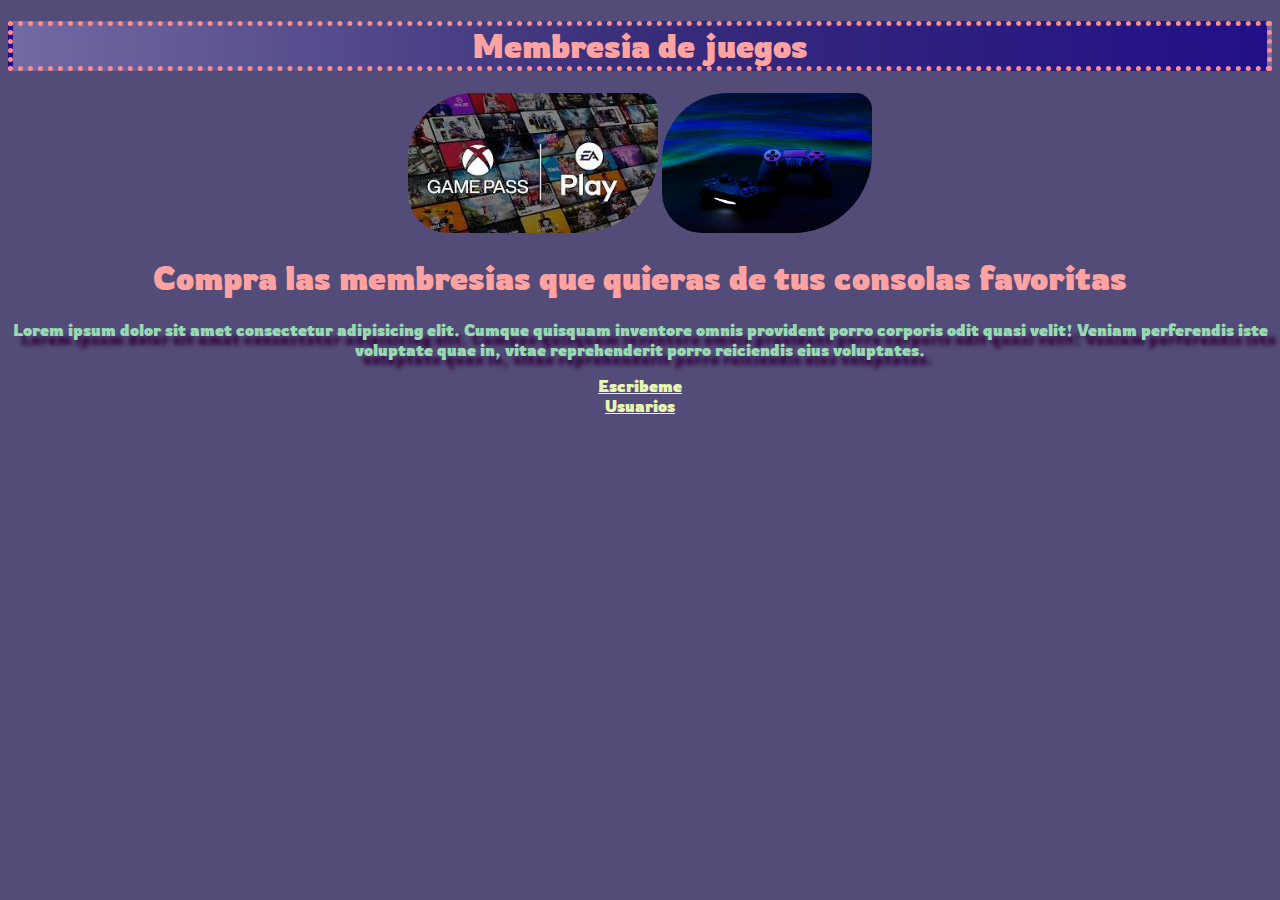
<file: index.html>
<!DOCTYPE html>
<html lang="es">
<head>
    <meta charset="UTF-8">
    <meta name="viewport" content="width=device-width, initial-scale=1.0">
        <title>Document</title>

    <link rel="preconnect" href="https://fonts.googleapis.com">
    <link rel="preconnect" href="https://fonts.gstatic.com" crossorigin>
    <link href="https://fonts.googleapis.com/css2?family=Rowdies:wght@300;400;700&display=swap" rel="stylesheet">
    <link rel="stylesheet" href="style.css">

</head>
<body>
    


    <h1 class="h1border" >Membresia de juegos</h1>

    <img width="250px" height="100%" src="Imagen Consolas.jpg" alt="">
    <img width="210px" height="100%" src="Imagen Control.png" alt="">

    
    <h1>Compra las membresias que quieras de tus consolas favoritas</h1>

    <p>Lorem ipsum dolor sit amet consectetur adipisicing elit. Cumque quisquam inventore omnis provident porro corporis odit quasi velit! Veniam perferendis iste voluptate quae in, vitae reprehenderit porro reiciendis eius voluptates.</p>

    <center>
        <a href="https://wa.me/+56954973970">Escribeme</a>
        <br>
        <a href="usuarios.html">Usuarios</a>
    </center>

    <br><br>


</body>
</html>
</file>
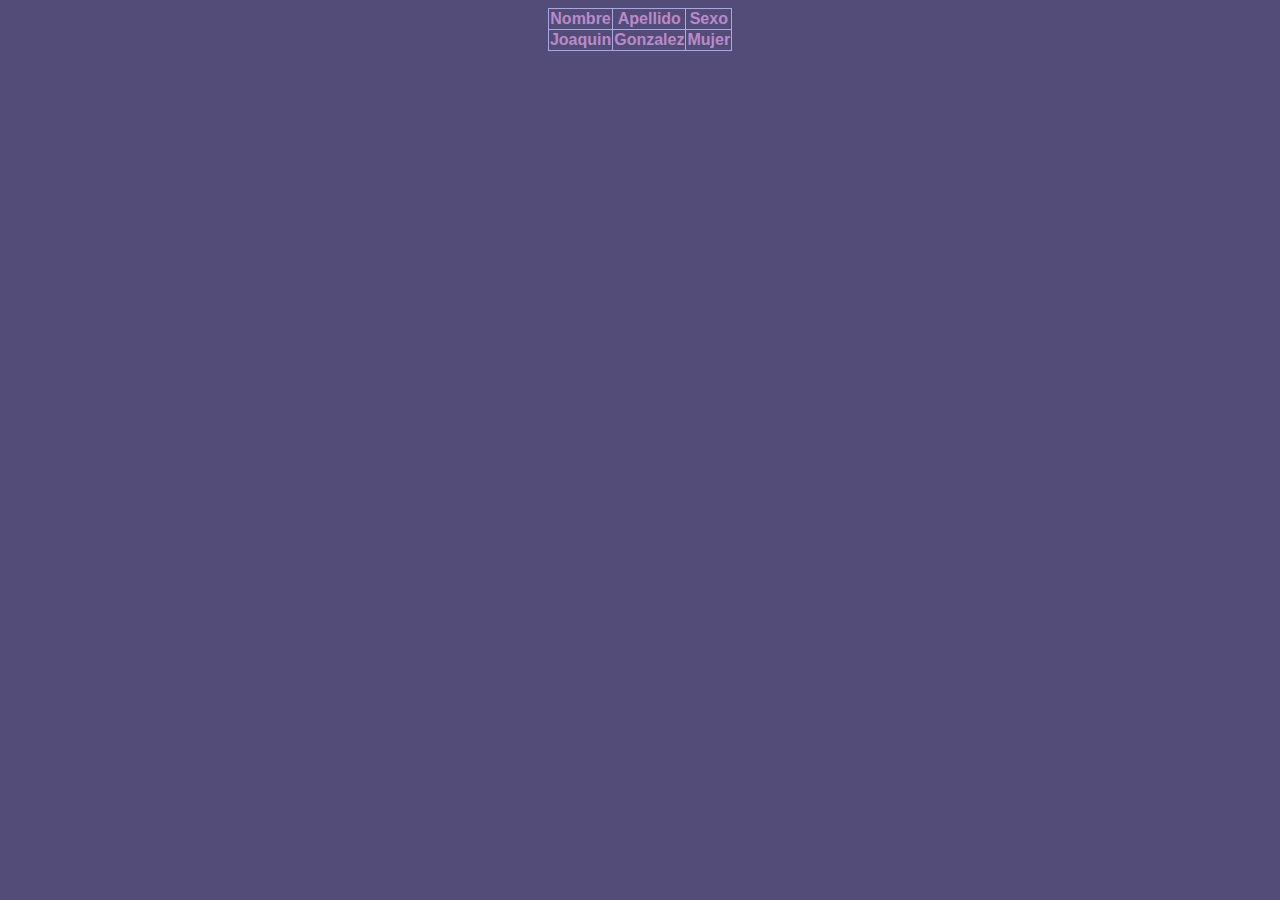
<file: usuarios.html>
<!DOCTYPE html>
<html lang="es">
<head>
    <meta charset="UTF-8">
    <meta name="viewport" content="width=device-width, initial-scale=1.0">
    <title>Document</title>
    <link rel="stylesheet" href="style.css">
</head>
<body>
    
    <center>    <table>

        <tr>

            <th>Nombre</th>
            <th>Apellido</th>
            <th>Sexo</th>

        </tr>

        <tr>

            <th>Joaquin</th>
            <th>Gonzalez</th>
            <th>Mujer</th>

        </tr>


    </table>
</center>
</body>
</html>
</file>
<file: style.css>
body{
    background: #534c79;
    font-size: 100;
    text-align: center;
    font-family: "Rowdies", sans-serif;
    font-weight: 700;
    font-style: normal;
}

h1 {

    color: #ffa2a2;
    
    
    
}

p {

    color: rgb(150, 218, 176);
    text-shadow: 8px 9px 4px #350b42;
}

a {
    color: rgb(231, 247, 173);

}

img{

    border-radius: 66px 16px 79px 40px;
    cursor: pointer;

}

.h1border{


    border: 5px dotted #fa8d8d;
    background: rgb(114,106,162);
background: linear-gradient(90deg, rgba(114,106,162,1) 0%, rgba(56,45,120,1) 50%, rgba(33,15,136,1) 100%);
}



table, th, tr {



    color: #ba8ac9;

    border: 1px solid rgb(171, 166, 228);
    border-collapse: collapse;

}
</file>
